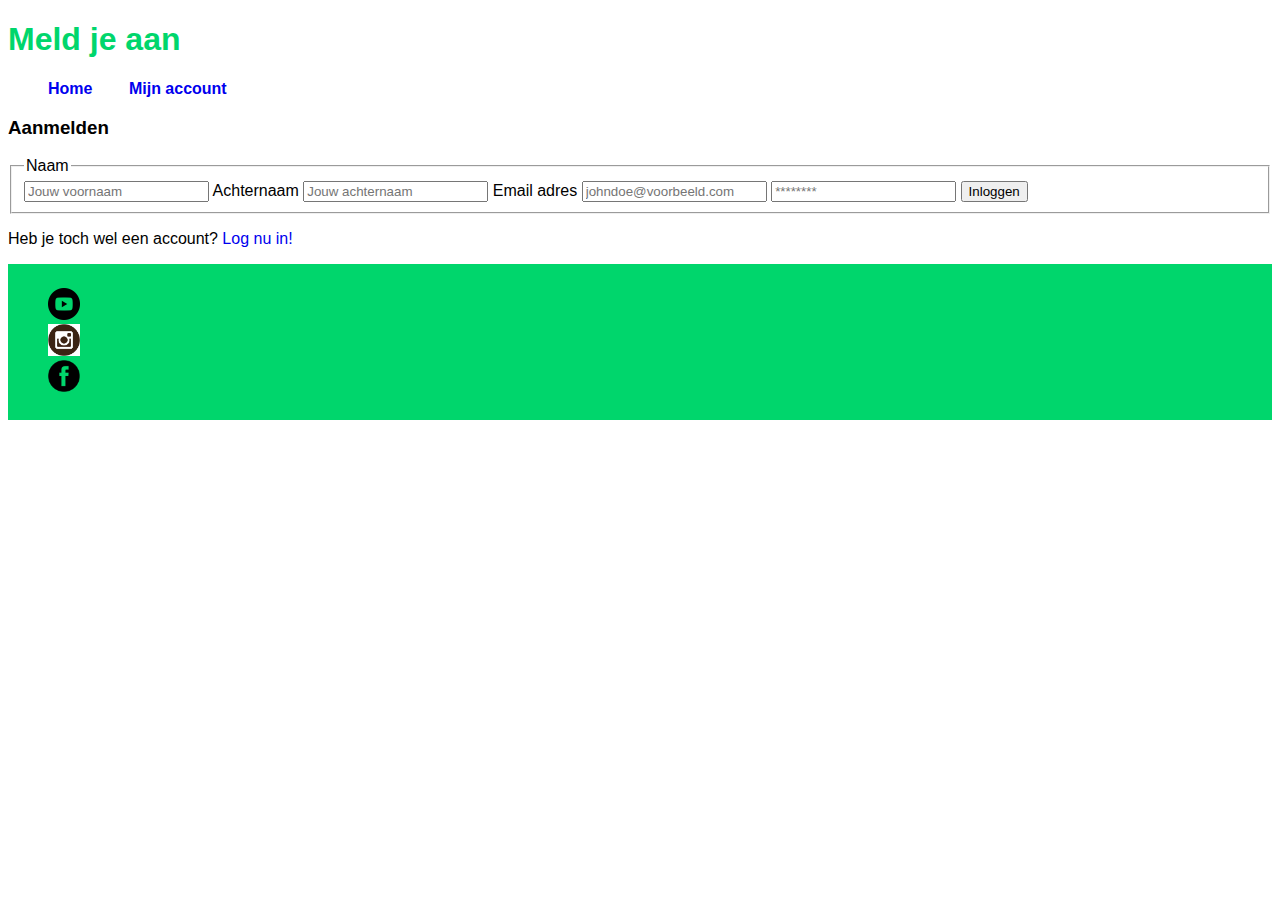
<file: aanmelden.html>
<!DOCTYPE html>
<html lang="en">

<head>
    <meta charset="UTF-8">
    <title>Aanmelden</title>
    <meta name="viewport" content="width=device-width, initial-scale=1.0">
    <link rel="stylesheet" href="stylesheet.css" />
</head>

<body>
    <header>
        <h1>Meld je aan</h1>
        <nav>
            <ul>
                <li><a href="index.html">Home</a></li>
                <li><a href="account.html">Mijn account</a></li>
            </ul>
        </nav>
    </header>
    <main>
        <h3>Aanmelden</h3>
        <form>
            <fieldset>
                <legend>Naam</legend>
                <label>
                    <input placeholder="Jouw voornaam" type="text">
                </label>
                <label>Achternaam</label>
                <label>
                    <input placeholder="Jouw achternaam" type="text">
                </label>
                <label>Email adres</label>
                <label>
                    <input placeholder="johndoe@voorbeeld.com" type="email">
                </label>
                <label>
                    <input placeholder="********" type="password">
                </label>
                <input value="Inloggen" type="submit">
            </fieldset>
        </form>
        <p>Heb je toch wel een account?
            <a href="account.html">Log nu in!</a> </p>
    </main>
    <footer>
        <ul>
            <li>
                <img alt="Youtube logo" src="images/media.png">

            </li>
            <li>
                <img alt="Instagram logo" src="images/instagram.png">
            </li>
            <li>
                <img alt="Facebook logo" src="images/facebook.png">
            </li>
        </ul>
    </footer>
</body>

</html>
</file>
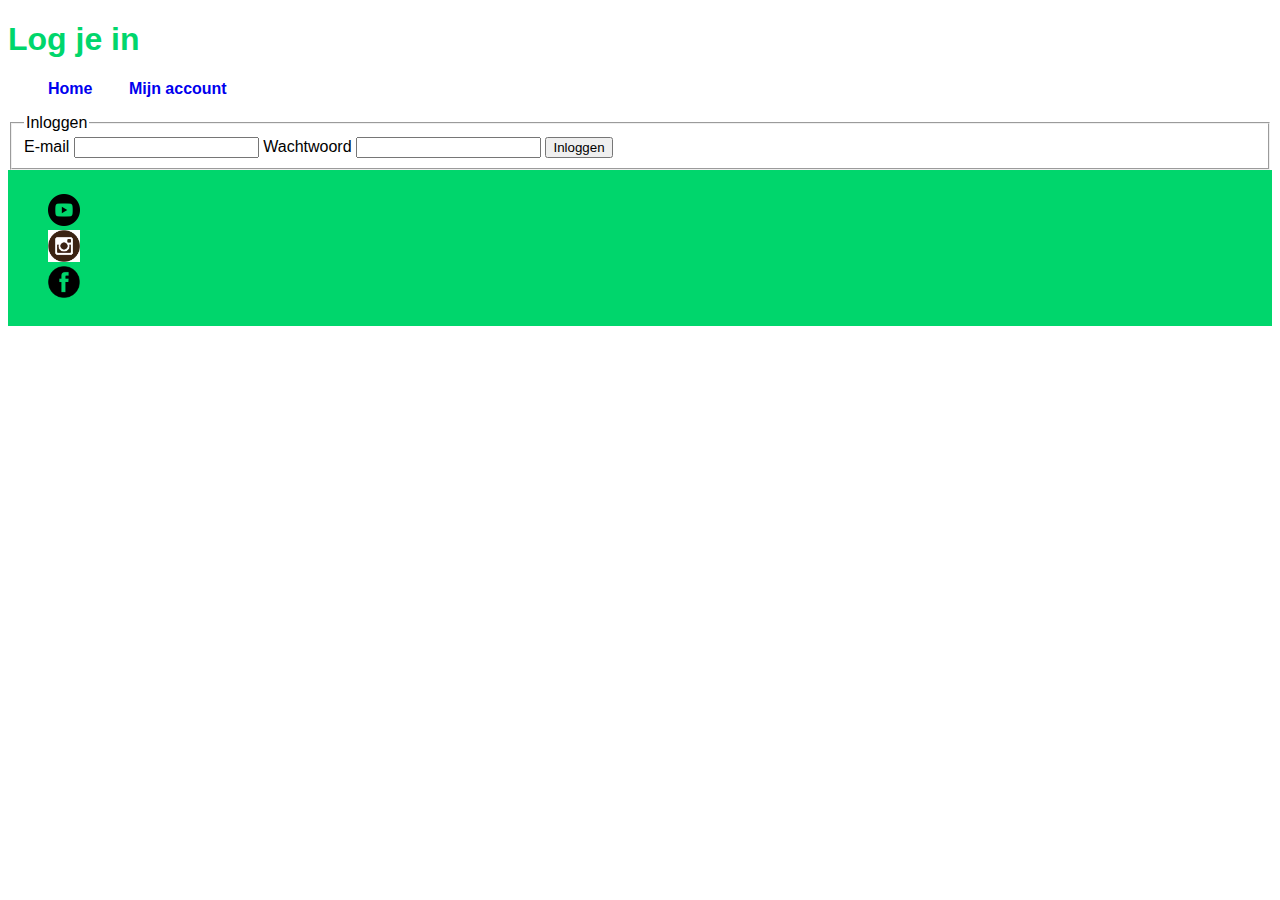
<file: account.html>
<!DOCTYPE html>
<html lang="en">

<head>
    <meta charset="UTF-8">
    <title>Mijn account</title>
    <meta name="viewport" content="width=device-width, initial-scale=1.0">
    <link rel="stylesheet" href="stylesheet.css" />
</head>

<body>
    <header>
        <h1>Log je in</h1>
        <nav>
            <ul>
                <li><a href="index.html">Home</a></li>
                <li><a href="account.html">Mijn account</a></li>
            </ul>
        </nav>
    </header>


    <form>
        <fieldset>
            <legend>Inloggen</legend>
            <label>E-mail
                <input type="email">
            </label>
            <label>Wachtwoord
                <input type="password">
            </label>
            <input value="Inloggen" type="submit">
        </fieldset>
    </form>




    <footer>
        <ul>
            <li>
                <img alt="Youtube logo" src="images/media.png">
            </li>
            <li>
                <img alt="Instagram logo" src="images/instagram.png">
            </li>
            <li>
                <img alt="Facebook logo" src="images/facebook.png">
            </li>
        </ul>
    </footer>
</body>




</html>
</file>
<file: stylesheet.css>
footer img {
    height: 1.5em;
    justify-content: center;
}
footer {
    background-color: #00D66C;
    padding-top: 0.5em;
    padding-bottom: 0.5em;
}
body {
    font-family: "Nexa light", sans-serif;
}
header {
    color: #00D66C;
    font-family: "Nexa Bold", sans-serif;
}
nav {
    display: block;
}
img:first-of-type {
    height: 2em;
}
img:nth-first-of-type(2) {
    height: 5em;
}
img:nth-first-of-type(3) {
    height: 5em;
}
nav li {
    list-style: none;
    display: inline-flex;
    margin-right: 2em;
}
h6 {
    text-align: left;
    display: inline-flex;
}
li:hover {
    color: #2800AA;
}
li {
    list-style: none;
}
li {
    color: #00D66C;
    font-weight: 700;
}
a {
    list-style: none;
    text-decoration: none;
}
section:first-of-type {
    margin: 3em;
    font-family: "Nexa Bold", sans-serif;
}
h2:first-of-type {
    color: #00D66C;
    font-family: "Nexa Bold", sans-serif;
}
form:nth-of-type(2) {
    background-color: #F3E5D8;
}
form:nth-of-type(3) {
    background-color: #F3E5D8;
}
</file>
